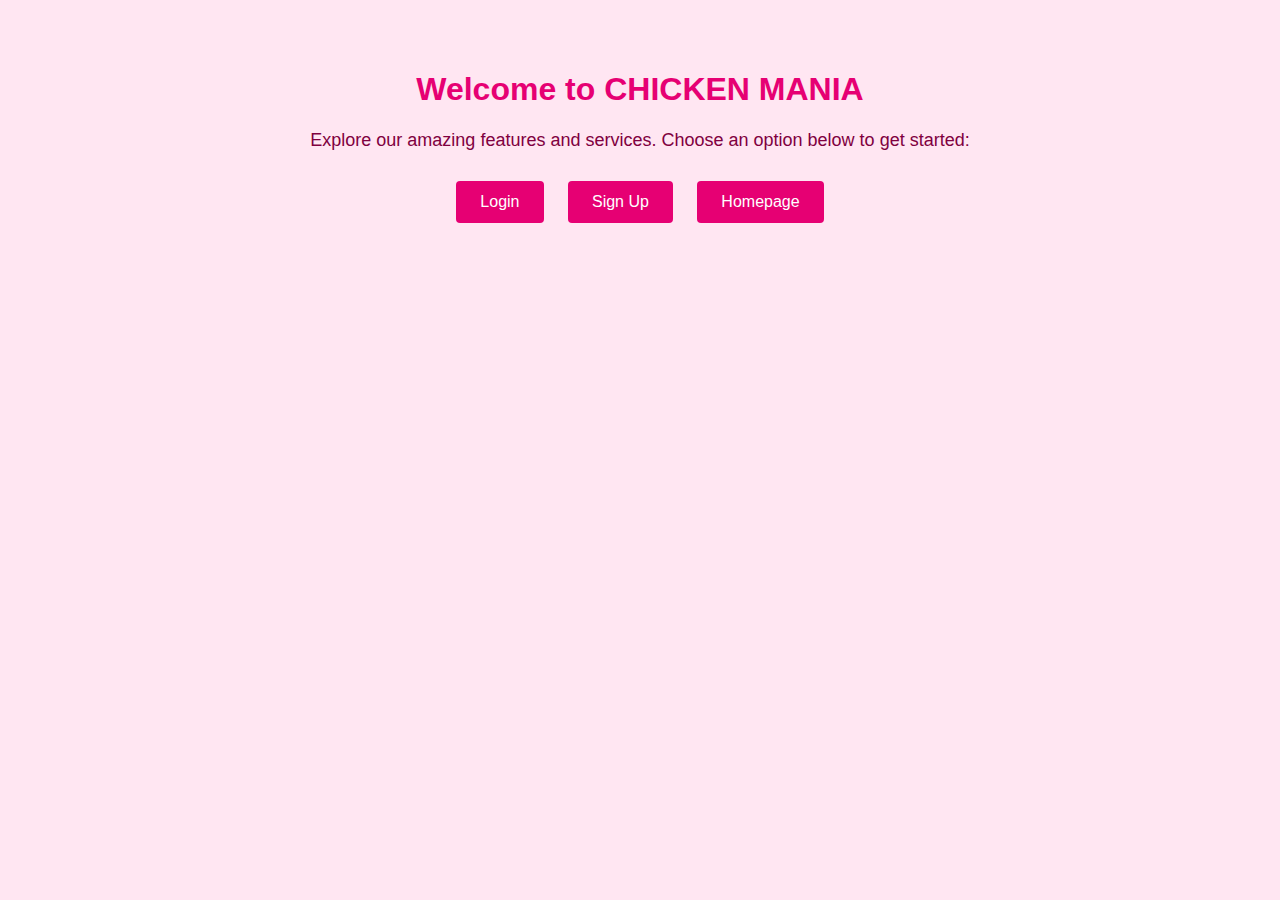
<file: join.html>
<!DOCTYPE html>
<html lang="en">
<head>
    <meta charset="UTF-8">
    <meta name="viewport" content="width=device-width, initial-scale=1.0">
    <title>Welcome to Our Website</title>
    <style>
        body {
            font-family: 'Arial', sans-serif;
            background-color: #ffe6f2;
            margin: 0;
            padding: 0;
            text-align: center;
            padding: 50px;
            color: #333;
        }

        h1 {
            color: #e60073;
        }

        p {
            margin-bottom: 20px;
            font-size: 18px;
            color: #800040;
        }

        button {
            background-color: #e60073;
            color: #fff;
            padding: 12px 24px;
            border: none;
            border-radius: 4px;
            margin: 10px;
            cursor: pointer;
            font-size: 16px;
            transition: background-color 0.3s ease;
        }

        button:hover {
            background-color: #800040;
        }
    </style>
</head>
<body>

    <h1>Welcome to CHICKEN MANIA</h1>

    <p>Explore our amazing features and services. Choose an option below to get started:</p>

    <button onclick="redirectTo('db_handles/login.html')">Login</button>
    <button onclick="redirectTo('db_handles/index.html')">Sign Up</button>
    <button onclick="redirectTo('../index.html')">Homepage</button>

    <script>
        function redirectTo(page) {
            window.location.href = page;
        }
    </script>

</body>
</html>
</file>
